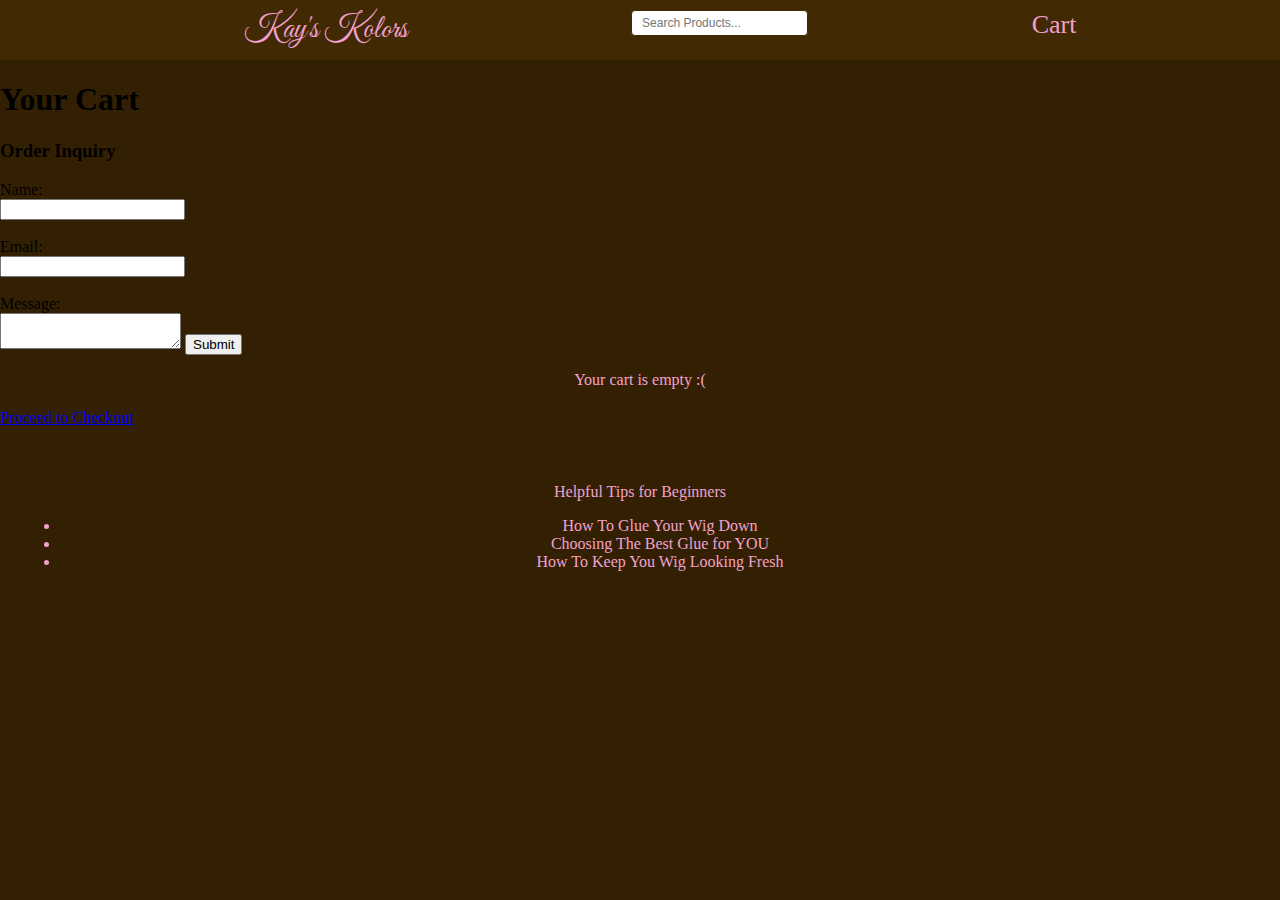
<file: cart.html>
<!DOCTYPE html>
<html lang="en">
<head>
    <link rel="stylesheet" href="style.css">
    <link href="https://fonts.googleapis.com/css2?family=Great+Vibes&display=swap" rel="stylesheet">
    <link rel="preconnect" href="https://fonts.googleapis.com">
    <link rel="preconnect" href="https://fonts.gstatic.com" crossorigin>
    <link href="https://fonts.googleapis.com/css2?family=Playfair+Display:ital,wght@0,400..900;1,400..900&display=swap" rel="stylesheet">
    <meta charset="UTF-8">
    <meta name="viewport" content="width=device-width, initial-scale=1.0">
    <meta name="description" content="Kay's Kolors offers custom and premade wigs including straight and curly styles. Shop quality wigs made for you.">

    <title>Checkout</title>
</head>
<body>
    <header class="sticky-banner">
        <a href="index.html" class="logo">Kay's Kolors</a>
        <div class="search">
            <input type="text" id="searchBox" placeholder="Search Products...">
            <div id="searchResults" class="seach-results"></div>
        </div>
        <a href="cart.html" class="cart">Cart</a>
    </header>
    <h1>Your Cart</h1>
    <h3>Order Inquiry</h3>
    <form id="orderForm">
        <label for="name">Name:</label><br>
        <input type="text" id="name" required><br><br>

        <label for="email">Email:</label><br>
        <input type="email" id="email" required><br><br>

        <label for="message">Message:</label><br>
        <textarea id="message" required></textarea>

        <button type="submit">Submit</button>
    </form>


    <div id="cartItems"></div>
    <h2 id="total"></h2>
    <a href="checkout.html" class="checkout-btn">Proceed to Checkout</a>


<footer>
    <p>Helpful Tips for Beginners</p>
    <ul>
        <li><a href="https://www.newtimeshair.com/blog/how-to-apply-a-lace-front-wig-in-15-steps/">How To Glue Your Wig Down</a></li>
        <li><a href="https://www.unice.com/blog/what-is-the-best-wig-glue">Choosing The Best Glue for YOU</a></li>
        <li><a href="https://salamawigs.co.ke/blogs/tips-tricks/how-to-maintain-your-wigs-for-long-lasting-beauty?srsltid=AfmBOorkWUOFwFTw61WOkzinzABNVAoigjsGTdz_RvPRO-kdI0X6psEJ">How To Keep You Wig Looking Fresh</a></li>
    </ul>
</footer>

<script>
let cart = JSON.parse(localStorage.getItem('cart')) || [];
let cartDiv = document.getElementById('cartItems');
let totalDiv = document.getElementById('total');
let totalPrice = 0;

if(cart.length === 0){
    cartDiv.innerHTML = "<p>Your cart is empty :(</p>";
} else {
    cart.forEach((item, index) => {
        let div = document.createElement('div');
        div.innerHTML = `${item.name} - ${item.price} <button onclick="removeItem(${index})">Remove</button>`;
        cartDiv.appendChild(div);
        totalPrice += item.price;
    });
    totalDiv.textContent = `Total: $${totalPrice.toFixed(2)}`;
}

function removeItem(index){
    cart.splice(index, 1);
    localStorage.setItem('cart', JSON.stringify(cart));
    location.reload();
}

document.getElementById("orderForm").addEventListener("submit", function(e){
    e.preventDefault();
    alert("Thank you! Your request has been submitted.");
});

const products = [
    "Straight Wigs",
    "Curly Wigs",
    "Premade Colored Wigs", 
    "Kustom Straight Wigs",
    "Kustom Curly Wigs"
];

const searchBox = document.getElementById("searchBox");
const results = document.getElementById("searchResults");

searchBox.addEventListener("input", function(){
    const input = this.value.toLowerCase();
    results.innerHTML = "";

    if(input) {
        const filtered = products.filter(p => p.toLowerCase().includes(input));
        filtered.forEach(item => {
            const div = document.createElement("div");
            div.textContent = item;
            div.addEventListener("click", () => {
                alert(`You clicked ${item}`);
                searchBox.value = "";
                results.style.display = "none";
            });
            results.appendChild(div);
        });
        results.style.display = filtered.length ? "block" : "none";
    } else {
        results.style.display = "none";
    }
});
</script>

</body>
</html>
</file>
<file: style.css>
body{
    background-color: #332002;
    margin: 0;
}

.sticky-banner{
    top: 0;
    position: sticky;
    background-color:#412903 ;
    width: 100%;
    color: #f2a0cd;
    padding: 10px 20px;
    display:flex;
    justify-content: space-evenly;
    z-index: 1000;

}

.sticky-banner .logo{
    font-family: "Great Vibes", cursive;
    font-size: 32px;
    color: #f2a0cd;
    text-decoration: none;
}

.logo:visited{
    color: #f2a0cd;
}

.logo:hover{
    cursor: pointer;
}

.sticky-banner .search{
    font-size: 16px;
}

#searchBox{
    padding: 5px 10px;
    font-size: 12px;
    border-radius: 4px;
    border: 1px solid #412903;
    outline: none;
}

.search-results{
    position: absolute;
    background-color: #412903;
    color: #f2a0cd;
    border: #412903;
    margin-top: 2px;
    width: 200px;
    max-height: 150px;
    overflow-y: auto;
    display: none;
    z-index: 10;
}

.search-results div{
    padding: 5px;
    cursor: pointer;
}

.search-results div:hover{
    background-color: #f17cbd33;
}

.sticky-banner .cart{
    font-size: 26px;
    text-decoration: none;
    color: #f2a0cd;
}

.cart:visited{
    color: #f2a0cd;
}

.cart:hover{
    cursor: pointer;
}

p{
    font-family: Aparajita;
    font-size: medium;
    color: #f2a0cd;
    text-align: center;
    justify-content: center;
}

img{
    width: 250px;
    height: 275px;
    text-align: center;
}
.image-row {
    display: flex;
    flex-wrap: wrap;
    justify-content: center;
    align-items: center;
    gap: 30px;
    padding: 20px;
    margin-top: 20px;
}

.image-row img {
    width: 250px;
    height: 275px;
    border-radius: 6px;
    object-fit: contain;
    border: 2px solid #f2a0cd;

}

.main-content{
    display: flex;
    justify-content: center;
    height: auto;
}

.image-box{
    position: relative;
    width: 250px;
    height: 275px;
    border: 2px solid #f2a0cd;
    border-radius: 6px;
    overflow: hidden;
    display: flex;
    justify-content: center;
    align-items: center;
    background-color:  #93457062;
}

.image-box::before{
    content: "";
    position: absolute;
    top: 0;
    left: 0;
    width: 100%;
    height: 100%;
    background-color: #93457048;
    z-index: 1;
}

.image-box img{
    width: 100%;
    height: 100%;
    object-fit: cover;
}

.overlay-text{
    position: absolute;
    color: #f17cbd;
    padding: 6px 10px;
    border-radius: 4px;
    font-size: 22px;
    text-align: center;
}

.no-overlay::before{
    display: none;
}

.no-overlay .overlay-text{
    display: none;
}

@media(max-width: 768px) {
    .sticky-banner{
        position: fixed;
        top: 0;
        left: 0;
        z-index: 1000;
        display: flex;
        align-items: center;
        justify-content: space-between;
        padding: 5px 10px;
        flex-wrap: nowrap;
    }
    .search{
        flex: 0 1 auto;
        width: 60%;
        margin: 0 10px;
    }
    #searchBox{
        width: 100%;
        font-size: 12px;
    }
    .cart{
        font-size: 24px;
        flex-shrink: 0;
    }
    .logo{
        font-size: 28px;
        flex-shrink: 0;
    }
}

@media(max-width: 768px){
    .image-box{
        width: 150px;
        height: 150px;
    }
    .overlay-text{
        font-size: 14px;
    }
    body{
        padding-top: 60px;
    }
}

footer{
    color:#f2a0cd;
    text-align: center;
    padding: 20px;
    margin-top: 20px;
    clear: both;
}

footer a{
    color: #f2a0cd;
    text-decoration: none;
}

footer a:hover{
    text-decoration: underline;
}

table{
    width: 80%;
    margin: 20px auto;
    border-collapse: collapse;
    color: #f17cbd;
    background-color: #412903;
    font-size: 18px;
    border-color: #f2a0cd;
}

th, td{
    border-color: 1px soild #f17cbd;
    padding: 10px;
    text-align: center;
}

th{
    color: #f2a0cd;
    font-weight: bold;
}
</file>
